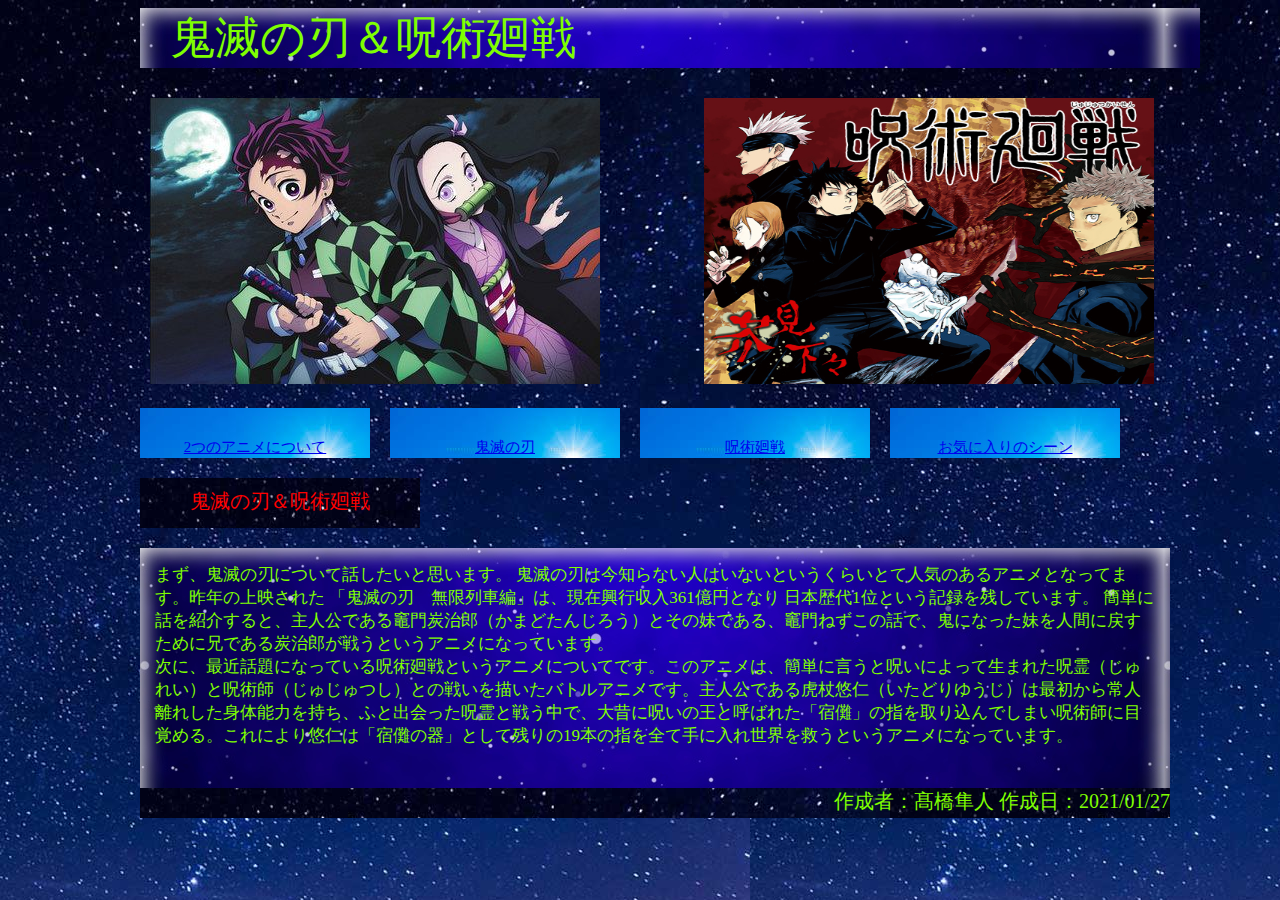
<file: index.html>
<html>
    <head>
        <meta charset="utf-8">
        <title>最終課題：好きなアニメ</title>
        <link rel="stylesheet"type="text/css" href="css/index.css">
    </head>
    <body>
        <div class="rap">
            <div class="title">
            鬼滅の刃＆呪術廻戦
            </div>
            <div class ="image">
                <img src="images/kimetsu.jpg" alt="読み込めなかった時用">
            </div>
            <div class = "image2">
                <img src="images/jutu.png" alt="読み込めなかった時用">
            </div>
            <div class="menu">
            <span class="menuitem">
                <p><a href="https://e204227th.github.io/index.html">2つのアニメについて</a></p>
            </span>
            
            <span class="menuitem">
                <p><a href="https://e204227th.github.io/index2.html">鬼滅の刃</a></p>
            </span>
            
            <span class="menuitem">
                <p><a href="https://e204227th.github.io/index3.html">呪術廻戦</a></p>
            </span>
            
            <span class="menuitem">
                <p><a href="https://e204227th.github.io/index4.html">お気に入りのシーン</a></p>
            </span>
            
        </div>
        <div class="title2">
            鬼滅の刃＆呪術廻戦
        </div>
            
        <div class = "Sentence">
            <div class="kimetu">
                まず、鬼滅の刃について話したいと思います。
                鬼滅の刃は今知らない人はいないというくらいとて人気のあるアニメとなってます。昨年の上映された
                「鬼滅の刃　無限列車編」は、現在興行収入361億円となり
                日本歴代1位という記録を残しています。
                簡単に話を紹介すると、主人公である竈門炭治郎（かまどたんじろう）とその妹である、竈門ねずこの話で、鬼になった妹を人間に戻すために兄である炭治郎が戦うというアニメになっています。
            </div>
            <div class="pou">
                次に、最近話題になっている呪術廻戦というアニメについてです。このアニメは、簡単に言うと呪いによって生まれた呪霊（じゅれい）と呪術師（じゅじゅつし）との戦いを描いたバトルアニメです。主人公である虎杖悠仁（いたどりゆうじ）は最初から常人離れした身体能力を持ち、ふと出会った呪霊と戦う中で、大昔に呪いの王と呼ばれた「宿儺」の指を取り込んでしまい呪術師に目覚める。これにより悠仁は「宿儺の器」として残りの19本の指を全て手に入れ世界を救うというアニメになっています。
            </div>
            </div>
        
        <div class="footer">
            作成者：髙橋隼人 作成日：2021/01/27
        </div>
    </div>
    </body>
</html>
</file>
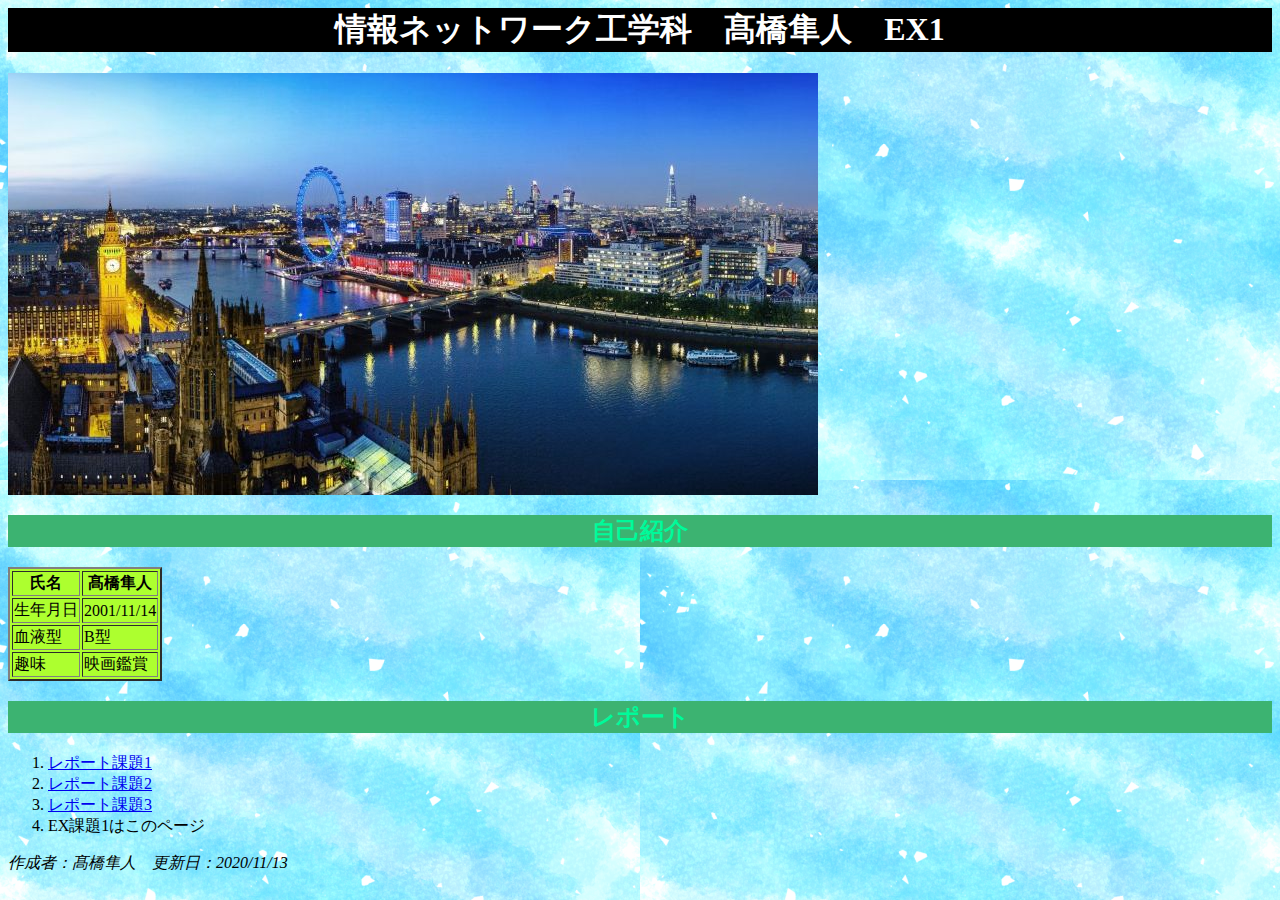
<file: ex1.html>
<html><head><meta http-equiv="Content-Type" content="text/html; charset=UTF-8">
        
        <title>EX課題1</title>
        <link rel="stylesheet" type="text/css" href="css/ex1.css">
    </head>
    <body>
        <h1>情報ネットワーク工学科　髙橋隼人　EX1</h1>
        <img src="./kadai3_files/london_1.jpg" alt="読み込めなかった時用">
        <h2>自己紹介</h2>
        <table border="2">
            <tr><th>氏名</th><th>髙橋隼人</th></tr>
            <tr><td>生年月日</td><td>2001/11/14</td></tr>
            <tr><td>血液型</td><td>B型</td></tr>
            <tr><td>趣味</td><td>映画鑑賞</td></tr>
            
        </table>
        

        <h2>レポート</h2>
        <ol>
            <li><a href="kadai1.html">レポート課題1</a></li>
            <li><a href="index.html">レポート課題2</a></li>
            <li><a href="kadai3.html">レポート課題3</a></li>
            <li><a>EX課題1はこのページ</a></li>
            </ol>
        <address>作成者：髙橋隼人　更新日：2020/11/13</address>


</body></html>
</file>
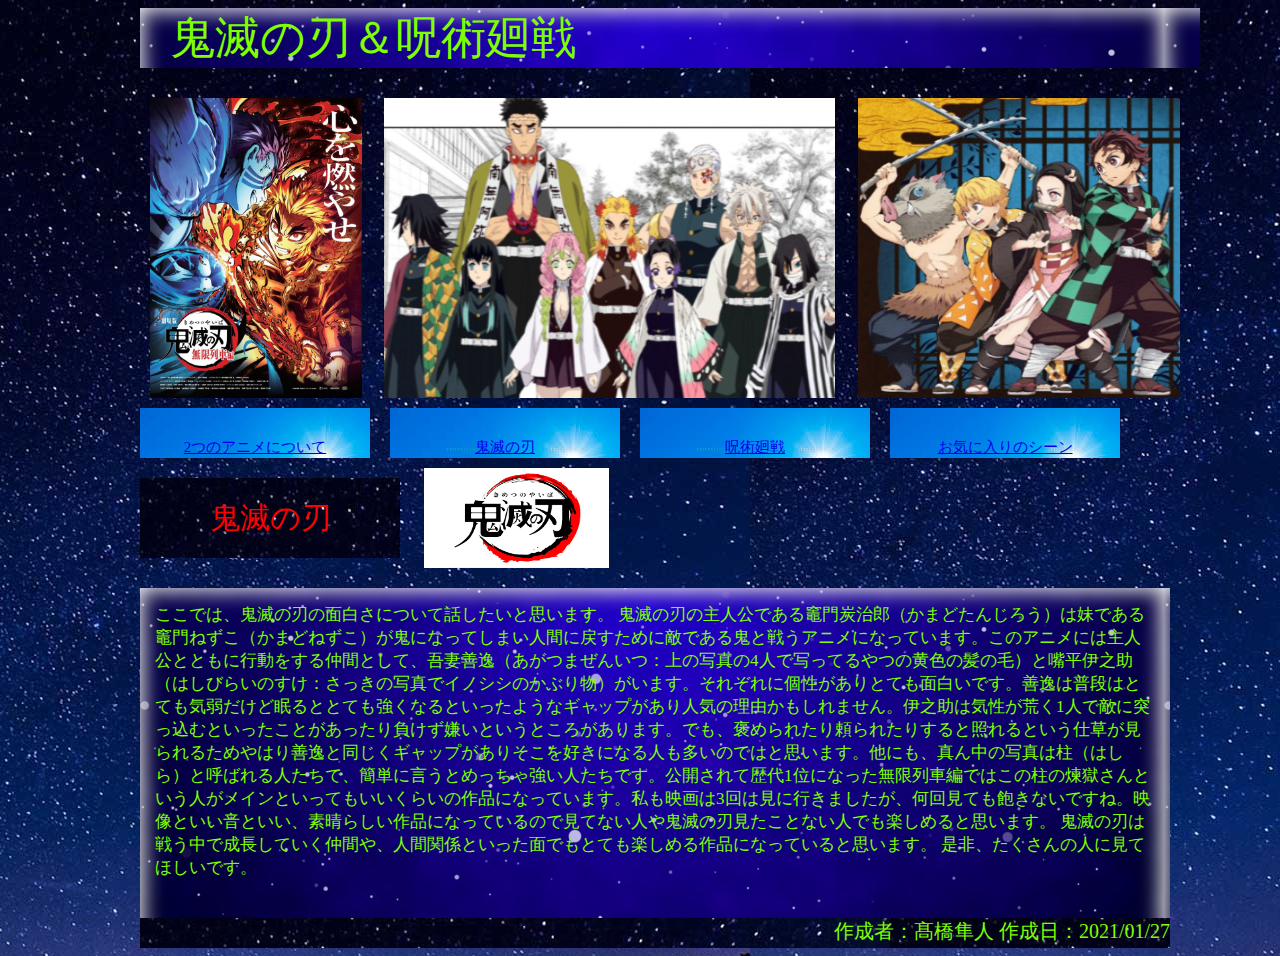
<file: index2.html>
<html>
    <head>
        <meta charset="utf-8">
        <title>最終課題：鬼滅の刃</title>
        <link rel="stylesheet"type="text/css" href="css/index2.css">
    </head>
    <body>
        <div class="rap">
            <div class="title">
            鬼滅の刃＆呪術廻戦
            </div>
            <div class ="image">
                <img src="images/eiga.png" alt="読み込めなかった時用">
            </div>
            <div class = "image2">
                <img src="images/h2.png" alt="読み込めなかった時用">
            </div>
            <div class = "image3">
                <img src="images/yoninn1.png" alt="読み込めなかった時用">
            </div>
            <div class="menu">
            <span class="menuitem">
                <p><a href="https://e204227th.github.io/index.html">2つのアニメについて</a></p>
            </span>
            
            <span class="menuitem">
                <p><a href="https://e204227th.github.io/index2.html">鬼滅の刃</a></p>
            </span>
            
            <span class="menuitem">
                <p><a href="https://e204227th.github.io/index3.html">呪術廻戦</a></p>
            </span>
            
            <span class="menuitem">
                <p><a href="https://e204227th.github.io/index4.html">お気に入りのシーン</a></p>
            </span>
            
        </div>
        <div class="title2">
            鬼滅の刃
        </div>
        <div class="image4">
            <img src="images/rogo2.png" alt="読み込めなかった時用">
            </div>
            
        <div class = "Sentence">
            <div class="kimetu">
                ここでは、鬼滅の刃の面白さについて話したいと思います。
                鬼滅の刃の主人公である竈門炭治郎（かまどたんじろう）は妹である竈門ねずこ（かまどねずこ）が鬼になってしまい人間に戻すために敵である鬼と戦うアニメになっています。このアニメには主人公とともに行動をする仲間として、吾妻善逸（あがつまぜんいつ：上の写真の4人で写ってるやつの黄色の髪の毛）と嘴平伊之助（はしびらいのすけ：さっきの写真でイノシシのかぶり物）がいます。それぞれに個性がありとても面白いです。善逸は普段はとても気弱だけど眠るととても強くなるといったようなギャップがあり人気の理由かもしれません。伊之助は気性が荒く1人で敵に突っ込むといったことがあったり負けず嫌いというところがあります。でも、褒められたり頼られたりすると照れるという仕草が見られるためやはり善逸と同じくギャップがありそこを好きになる人も多いのではと思います。他にも、真ん中の写真は柱（はしら）と呼ばれる人たちで、簡単に言うとめっちゃ強い人たちです。公開されて歴代1位になった無限列車編ではこの柱の煉獄さんという人がメインといってもいいくらいの作品になっています。私も映画は3回は見に行きましたが、何回見ても飽きないですね。映像といい音といい、素晴らしい作品になっているので見てない人や鬼滅の刃見たことない人でも楽しめると思います。
                鬼滅の刃は戦う中で成長していく仲間や、人間関係といった面でもとても楽しめる作品になっていると思います。
                是非、たくさんの人に見てほしいです。
            </div>
            </div>
        
        <div class="footer">
            作成者：髙橋隼人 作成日：2021/01/27
        </div>
    </div>
    </body>
</html>
</file>
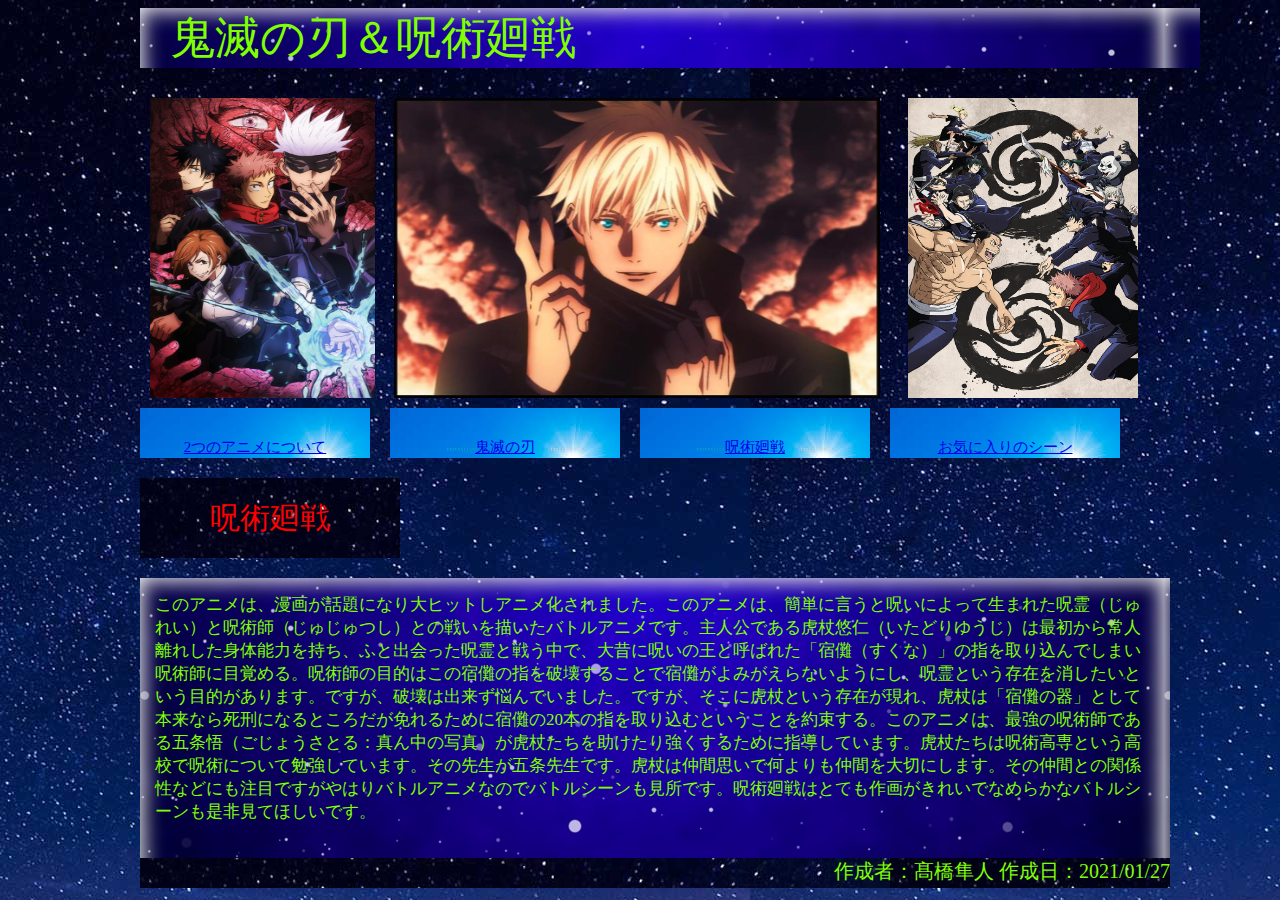
<file: index3.html>
<html>
    <head>
        <meta charset="utf-8">
        <title>最終課題：呪術廻戦</title>
        <link rel="stylesheet"type="text/css" href="css/index3.css">
    </head>
    <body>
        <div class="rap">
            <div class="title">
            鬼滅の刃＆呪術廻戦
            </div>
            <div class ="image">
                <img src="images/jj1.png" alt="読み込めなかった時用">
            </div>
            <div class = "image2">
                <img src="images/jj4.png" alt="読み込めなかった時用">
            </div>
            <div class = "image3">
                <img src="images/jj2.png" alt="読み込めなかった時用">
            </div>
            <div class="menu">
            <span class="menuitem">
                <p><a href="https://e204227th.github.io/index.html">2つのアニメについて</a></p>
            </span>
            
            <span class="menuitem">
                <p><a href="https://e204227th.github.io/index2.html">鬼滅の刃</a></p>
            </span>
            
            <span class="menuitem">
                <p><a href="https://e204227th.github.io/index3.html">呪術廻戦</a></p>
            </span>
            
            <span class="menuitem">
                <p><a href="https://e204227th.github.io/index4.html">お気に入りのシーン</a></p>
            </span>
        </div>
        <div class="title2">
            呪術廻戦
        </div>
            
        <div class = "Sentence">
            <div class="kimetu">
                このアニメは、漫画が話題になり大ヒットしアニメ化されました。このアニメは、簡単に言うと呪いによって生まれた呪霊（じゅれい）と呪術師（じゅじゅつし）との戦いを描いたバトルアニメです。主人公である虎杖悠仁（いたどりゆうじ）は最初から常人離れした身体能力を持ち、ふと出会った呪霊と戦う中で、大昔に呪いの王と呼ばれた「宿儺（すくな）」の指を取り込んでしまい呪術師に目覚める。呪術師の目的はこの宿儺の指を破壊することで宿儺がよみがえらないようにし、呪霊という存在を消したいという目的があります。ですが、破壊は出来ず悩んでいました。ですが、そこに虎杖という存在が現れ、虎杖は「宿儺の器」として本来なら死刑になるところだが免れるために宿儺の20本の指を取り込むということを約束する。このアニメは、最強の呪術師である五条悟（ごじょうさとる：真ん中の写真）が虎杖たちを助けたり強くするために指導しています。虎杖たちは呪術高専という高校で呪術について勉強しています。その先生が五条先生です。虎杖は仲間思いで何よりも仲間を大切にします。その仲間との関係性などにも注目ですがやはりバトルアニメなのでバトルシーンも見所です。呪術廻戦はとても作画がきれいでなめらかなバトルシーンも是非見てほしいです。
            </div>
            </div>
        
        <div class="footer">
            作成者：髙橋隼人 作成日：2021/01/27
        </div>
    </div>
    </body>
</html>
</file>
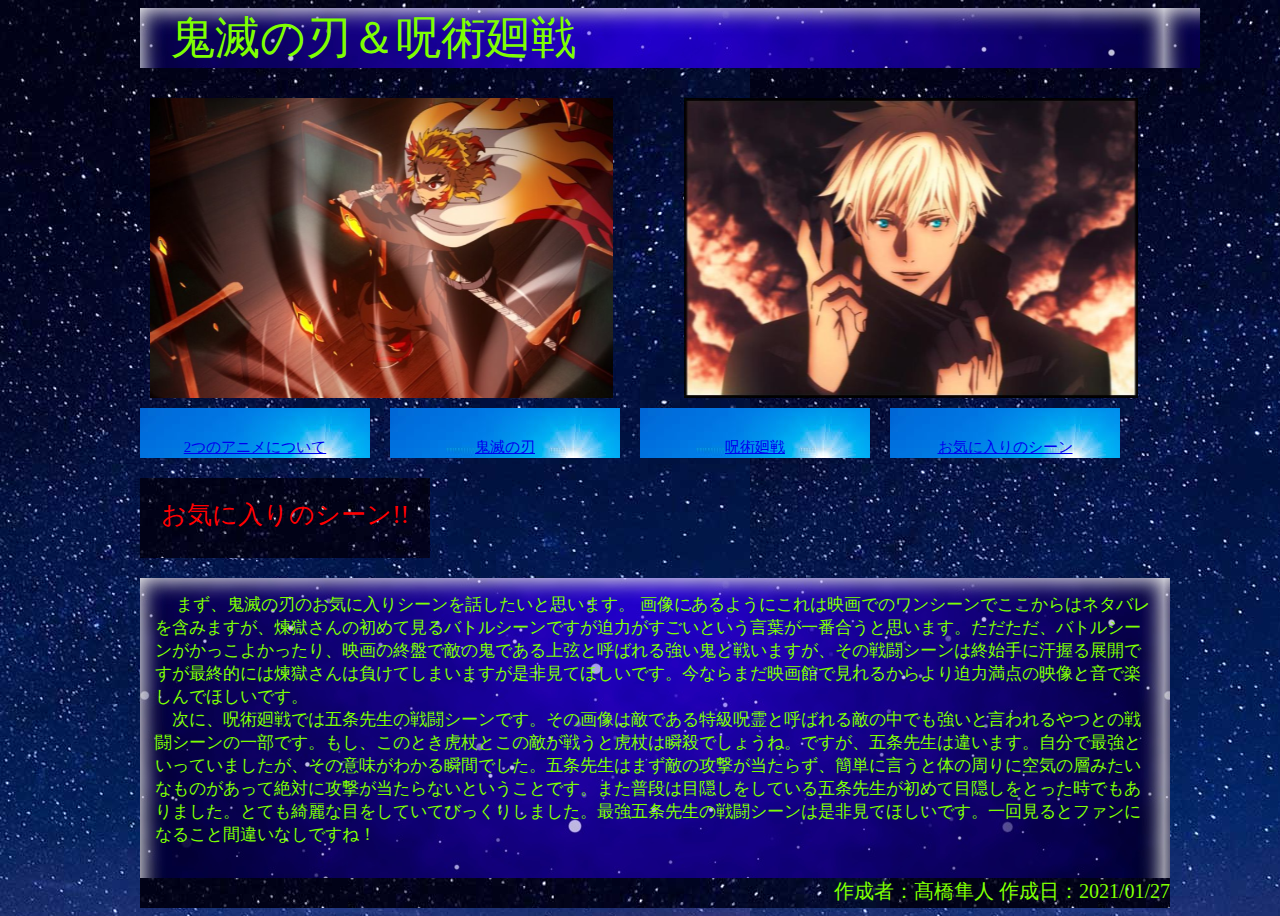
<file: index4.html>
<html>
    <head>
        <meta charset="utf-8">
        <title>最終課題：お気に入りのシーン</title>
        <link rel="stylesheet"type="text/css" href="css/index4.css">
    </head>
    <body>
        <div class="rap">
            <div class="title">
            鬼滅の刃＆呪術廻戦
            </div>
            <div class ="image">
                <img src="images/renngoku1.png" alt="読み込めなかった時用">
            </div>
            <div class = "image2">
                <img src="images/jutusikitenkai.png" alt="読み込めなかった時用">
            </div>
            
            <div class="menu">
            <span class="menuitem">
                <p><a href="https://e204227th.github.io/index.html">2つのアニメについて</a></p>
            </span>
            
            <span class="menuitem">
                <p><a href="https://e204227th.github.io/index2.html">鬼滅の刃</a></p>
            </span>
            
            <span class="menuitem">
                <p><a href="https://e204227th.github.io/index3.html">呪術廻戦</a></p>
            </span>
            
            <span class="menuitem">
                <p><a href="https://e204227th.github.io/index4.html">お気に入りのシーン</a></p>
            </span>
        </div>
        <div class="title2">
            お気に入りのシーン!!
        </div>
            
        <div class = "Sentence">
            <div class="kimetu">
               　 まず、鬼滅の刃のお気に入りシーンを話したいと思います。
                画像にあるようにこれは映画でのワンシーンでここからはネタバレを含みますが、煉獄さんの初めて見るバトルシーンですが迫力がすごいという言葉が一番合うと思います。ただただ、バトルシーンがかっこよかったり、映画の終盤で敵の鬼である上弦と呼ばれる強い鬼と戦いますが、その戦闘シーンは終始手に汗握る展開ですが最終的には煉獄さんは負けてしまいますが是非見てほしいです。今ならまだ映画館で見れるからより迫力満点の映像と音で楽しんでほしいです。
            </div>
            <div class="pou">
                　次に、呪術廻戦では五条先生の戦闘シーンです。その画像は敵である特級呪霊と呼ばれる敵の中でも強いと言われるやつとの戦闘シーンの一部です。もし、このとき虎杖とこの敵が戦うと虎杖は瞬殺でしょうね。ですが、五条先生は違います。自分で最強といっていましたが、その意味がわかる瞬間でした。五条先生はまず敵の攻撃が当たらず、簡単に言うと体の周りに空気の層みたいなものがあって絶対に攻撃が当たらないということです。また普段は目隠しをしている五条先生が初めて目隠しをとった時でもありました。とても綺麗な目をしていてびっくりしました。最強五条先生の戦闘シーンは是非見てほしいです。一回見るとファンになること間違いなしですね！
            </div>
            </div>
        
        <div class="footer">
            作成者：髙橋隼人 作成日：2021/01/27
        </div>
    </div>
    </body>
</html>
</file>
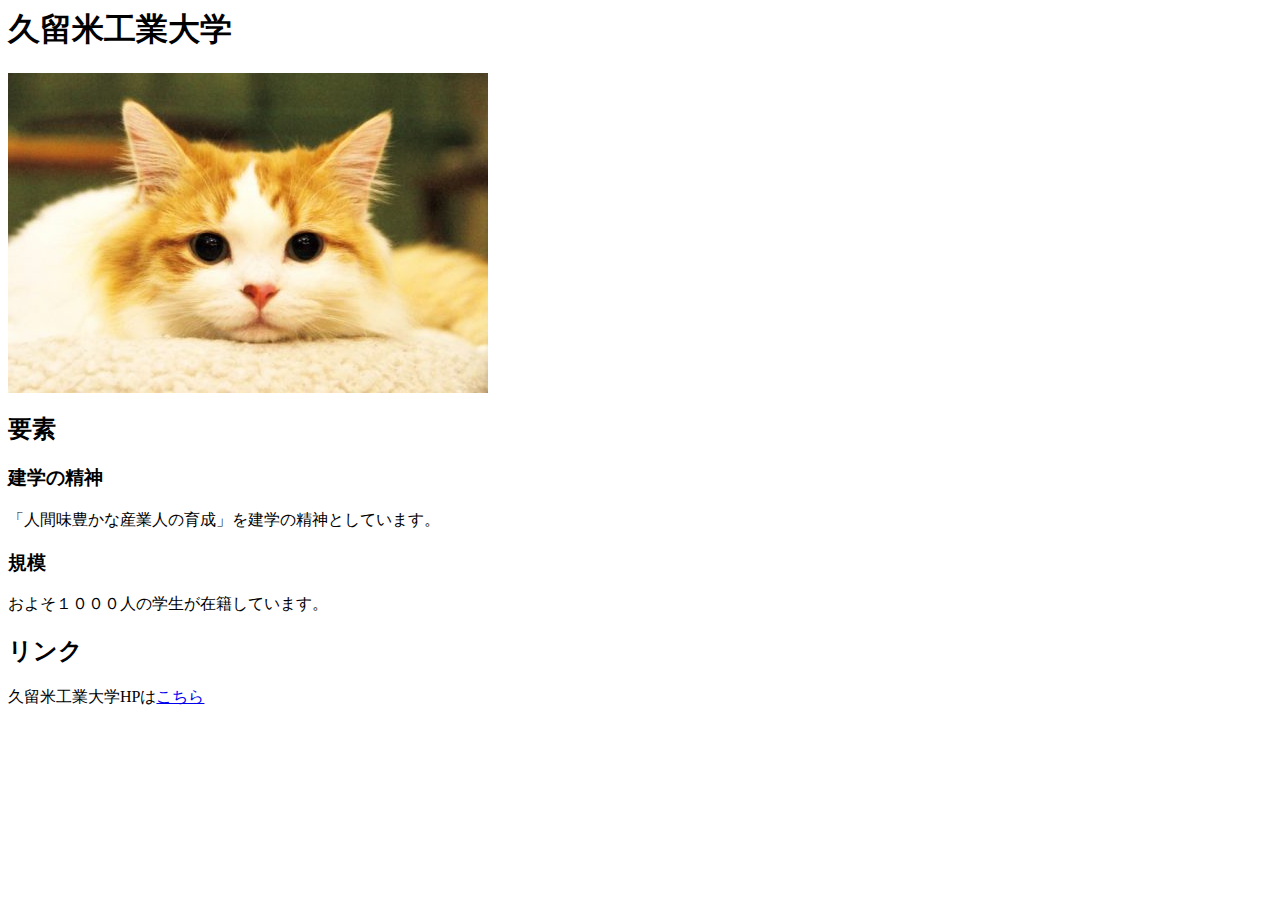
<file: kadai1.html>
<!idoctype html>
<html>
    <head>
        <meta charset="utf-8">
        <title>課題１</title>
    </head>
    <body>
        <h1>久留米工業大学</h1>
         <img src="images/02.jpg" alt="読み込めなかった時用">
        <h2>要素</h2>
        <h3>建学の精神</h3>
        <p>「人間味豊かな産業人の育成」を建学の精神としています。</p>
        <h3>規模</h3>
        <p>およそ１０００人の学生が在籍しています。</p>
        <h2>リンク</h2>
        <p>久留米工業大学HPは<a href="https://www.kurume-it.ac.jp/">こちら</a></p>
    </body>
</html>
</file>
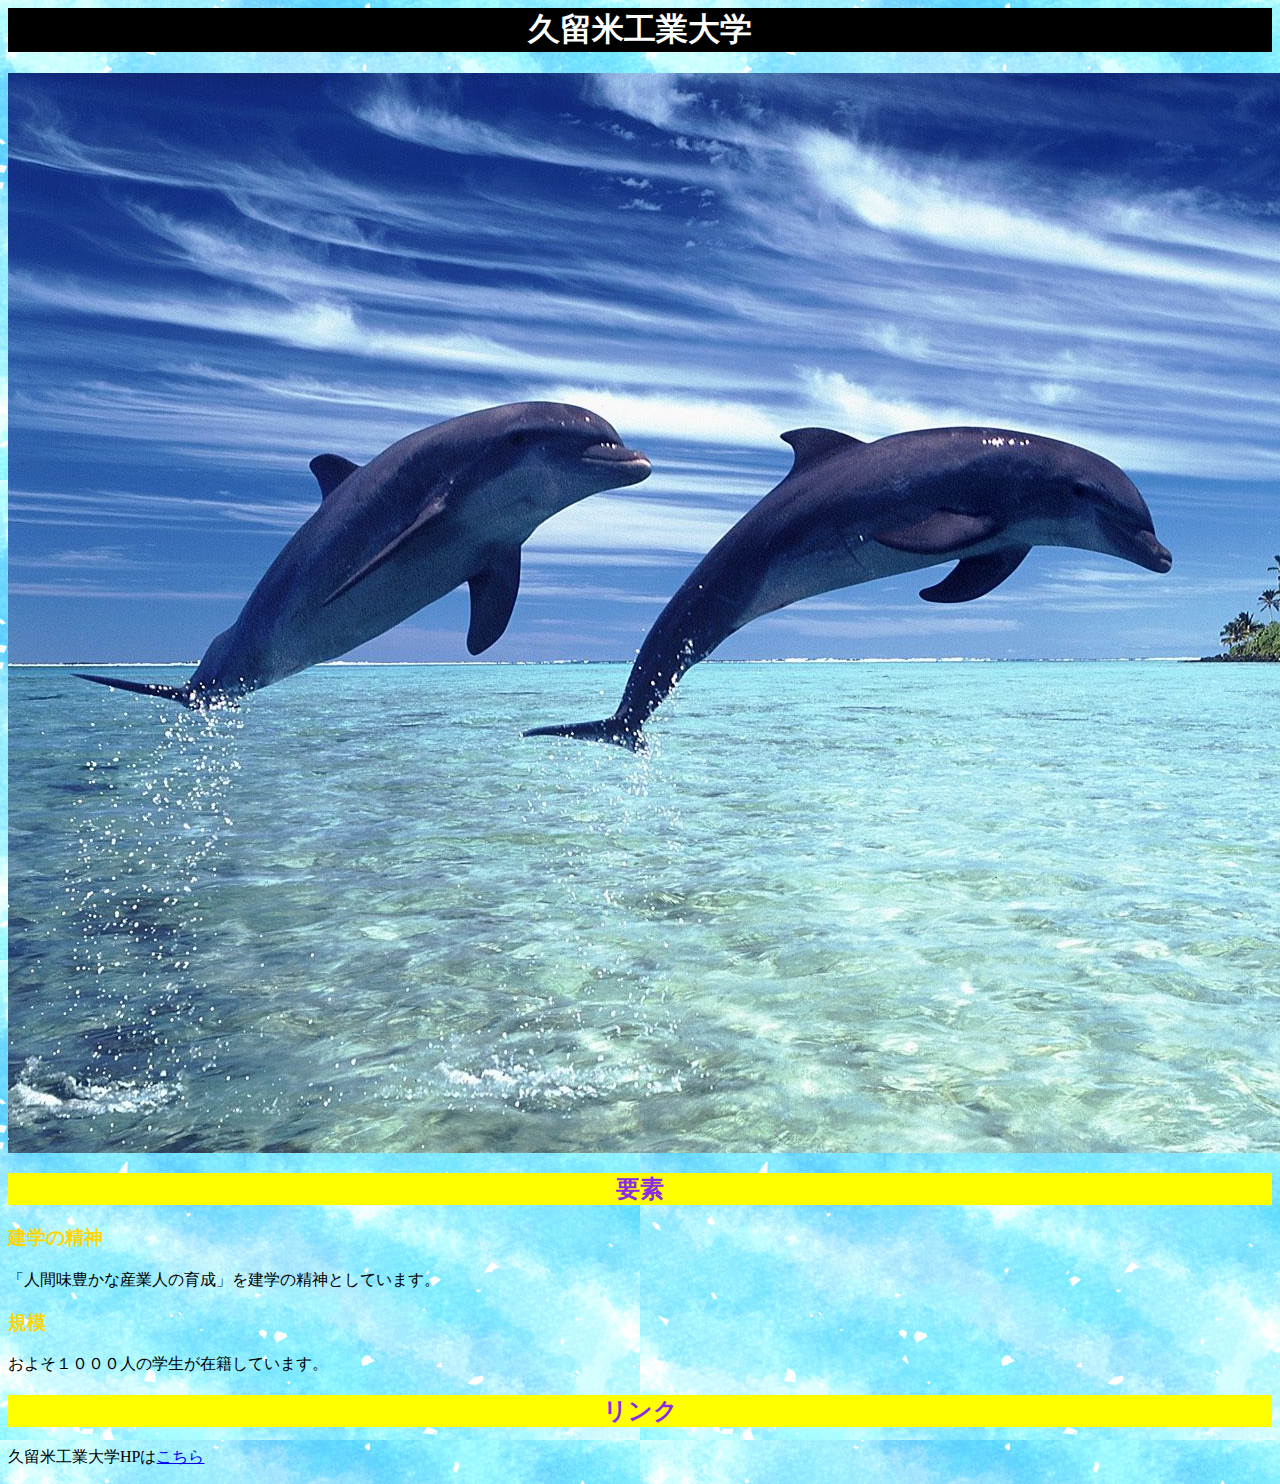
<file: kadai3.html>
<!idoctype html>
<html>
    <head>
        <meta charset="utf-8">
        <title>課題3</title>
        <link rel="stylesheet" type="text/css" href="css/kadai3.css">
    </head>
    <body>
        <h1>久留米工業大学</h1>
         <img src="images/90ac209d80b3a3e657ecc2c37282c931.jpg" alt="読み込めなかった時用">
        <h2>要素</h2>
        <h3>建学の精神</h3>
        <p>「人間味豊かな産業人の育成」を建学の精神としています。</p>
        <h3>規模</h3>
        <p>およそ１０００人の学生が在籍しています。</p>
        <h2>リンク</h2>
        <p>久留米工業大学HPは<a href="https://www.kurume-it.ac.jp/">こちら</a></p>
    </body>
</html>
</file>
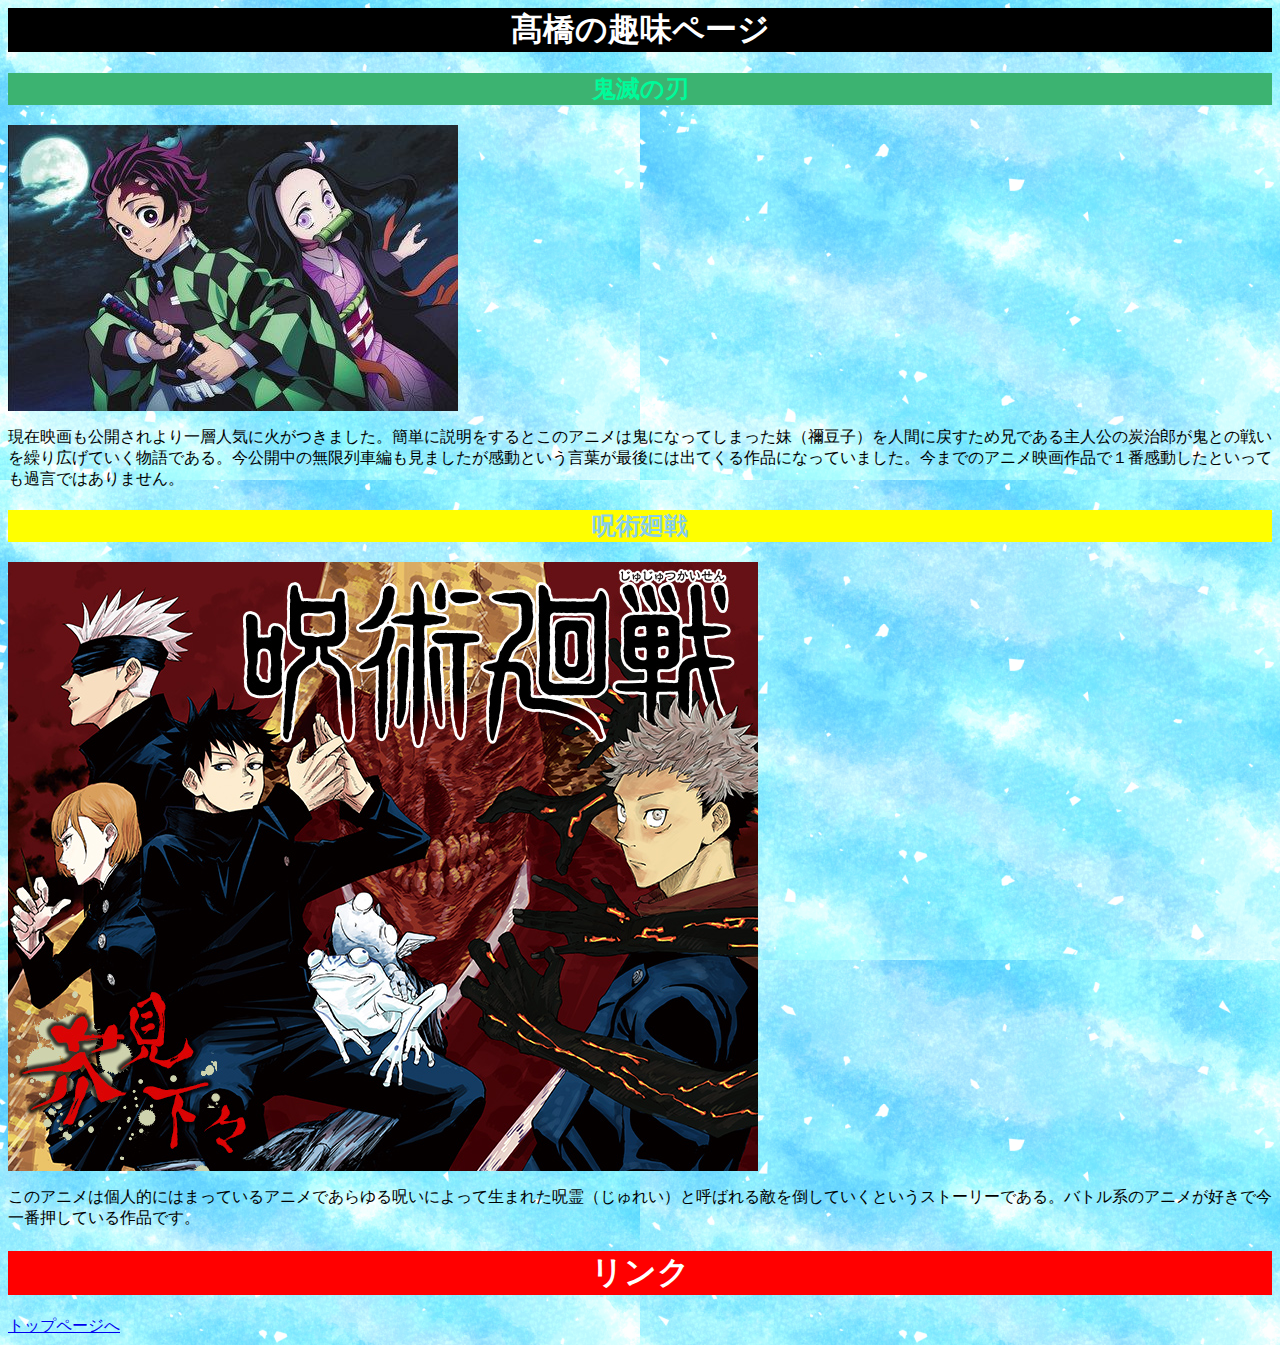
<file: kadai4.html>
<html>
    <head><meta http-equiv="Content-Type" content="text/html; charset=UTF-8">
        
        <title>課題4</title>
        <link rel="stylesheet" type="text/css" href="css/kadai4.css">
    </head>
    <body>
        <h1 class="c">髙橋の趣味ページ</h1>
        <h2 class="a">鬼滅の刃</h2>
        <img src="./images/kimetsu.jpg" alt="読み込めなかった時用">
        <p>現在映画も公開されより一層人気に火がつきました。簡単に説明をするとこのアニメは鬼になってしまった妹（禰豆子）を人間に戻すため兄である主人公の炭治郎が鬼との戦いを繰り広げていく物語である。今公開中の無限列車編も見ましたが感動という言葉が最後には出てくる作品になっていました。今までのアニメ映画作品で１番感動したといっても過言ではありません。</p>
 

        <h2 class="b">呪術廻戦</h2>
         <img src="./images/main_jujutsu.jpg" alt="読み込めなかった時用">
        <p>このアニメは個人的にはまっているアニメであらゆる呪いによって生まれた呪霊（じゅれい）と呼ばれる敵を倒していくというストーリーである。バトル系のアニメが好きで今一番押している作品です。</p>
        
        <h1 class="d">リンク</h1>
        <a href="index.html">トップページへ</a>

</body></html>
</file>
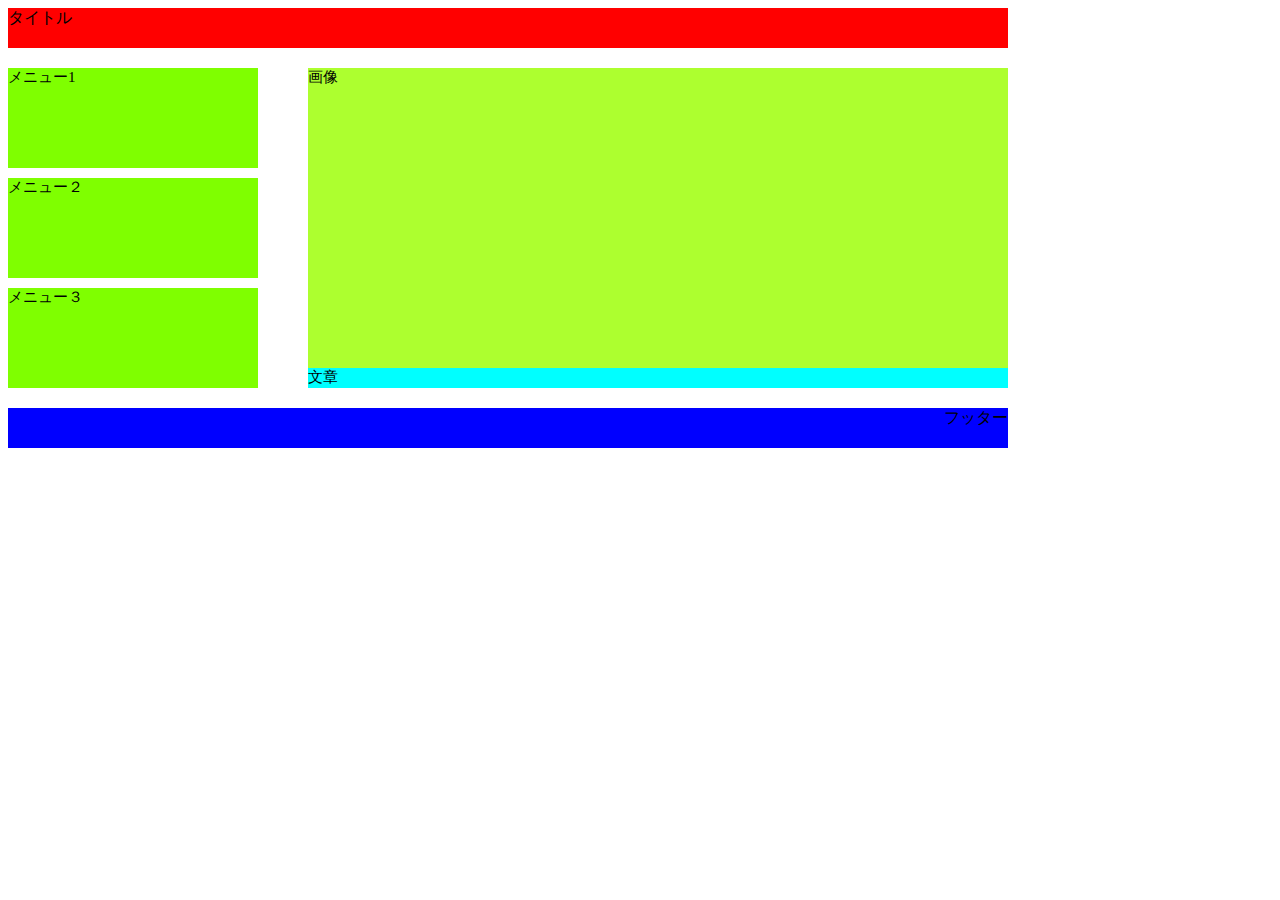
<file: kadai5.html>
<html>
    <head>
        <meta charset="utf-8">
        <title>課題５</title>
        <link rel="stylesheet" type="text/css" href="css/kadai5.css">
    </head>
    <body>
        <div class="title">
            タイトル
        </div>
        <div class="center">
            <div class="menus">
                <div class="image1">
                    メニュー1
                </div>
                <div class="image2">
                    メニュー２
                </div>
                <div class="image3">
                    メニュー３
                </div>
            </div>
            <div class="contents">
                <div class="a">
                    画像
                </div>
                <div class="article">
                    文章
                </div>
            </div>
        </div>
        
        <div class="footer">
            フッター
        </div>
    </body>
</html>
</file>
<file: css/index.css>
body{
    background-image: 
        url(..//images/hosi.jpg);
}

div.title{
    width: 1000px;
    height: 60px;
    background-image: url(../images/yuki.jpg);
    font-size: 45px;
    font-family: "impact";
    color:chartreuse;
    margin-bottom: 20px;
    padding: 0px 30px;
}


span.menuitem{
    vertical-align: bottom;
    display: inline-block;
    width: 200px;
    height: 20px;
    background-image: url(../images/sora.jpg);
    font-size: 15px;
    color: chartreuse;
    margin: 0px 20px 0px 0px;
    text-align: center;
    padding:15
}
div.image{
    vertical-align: top;
    display: inline-block;
    width: 500px;
    height: 300px;
    margin: 10px 10px 10px 10px;
}
div.image2{
    vertical-align: top;
    display: inline-block;
    width: 0px;
    height: 300px;
    font-size: 15px;
    margin: 10px 10px 10px 40px;
}
div.Sentence{
    display:inline-block;
    width: 1000px;
    height: 210px;
    background-image: url(../images/yuki.jpg);
    margin-top: auto;
    padding:15px;
    font-size: 17px;
    color: chartreuse;
}
div.kimetu{
    text-align: top;
}

div.footer{
    width: 1030px;
    height: 30px;
    background-image: url(../images/hosi.jpg);
    font-size: 20px;
    text-align: right;
    color:chartreuse;
}

div.menu{
    font-size: 0px;
    width: 1000px;
}
div.title2{
    width: 220px;
    height: 30px;
    font-size: 20px;
    color: red;
    background-image: url(../images/hosi.jpg);
    margin-top: 20px;
    margin-bottom: 20px;
    text-align: center;
    padding: 10px 30px 10px 30px;
}

div.rap{
    width : 1000px;
    margin : 0px auto;
}
</file>
<file: css/ex1.css>
h1{
    color:White;
    text-align: center;
    background-color: black;
}
h2{
    color:mediumspringgreen;
    text-align: center;
    background-color: mediumseagreen;
}

table{
    background-color:greenyellow;
}

body{
    background-image: url(../images/4363b1fb99ef9b8723ffcadf1147dbe3.png);
    
}
</file>
<file: css/index2.css>
body{
    background-image: 
        url(..//images/hosi.jpg);
}

div.title{
    width: 1000px;
    height: 60px;
    background-image: url(../images/yuki.jpg);
    font-size: 45px;
    font-family: "impact";
    color:chartreuse;
    margin-bottom: 20px;
    padding: 0px 30px;
}


span.menuitem{
    vertical-align: top;
    display: inline-block;
    width: 200px;
    height: 20px;
    background-image: url(../images/sora.jpg);
    font-size: 15px;
    color: chartreuse;
    margin: 0px 20px 0px 0px;
    text-align: center;
    padding:15
}
span.menuitem1{
    vertical-align: top;
    display: inline-block;
    width: 200px;
    height: 20px;
    background-image: url(../images/sora.jpg);
    font-size: 15px;
    color: black;
    margin: 0px 20px 0px 0px;
    text-align: center;
    padding:15
}
div.image{
    vertical-align: top;
    display: inline-block;
    width: 200px;
    height: 300px;
    margin: 10px 10px 10px 10px;
}
div.image2{
    vertical-align: top;
    display: inline-block;
    width: 0px;
    height: 300px;
    font-size: 15px;
    margin: 10px 450px 10px 20px;
}
div.image3{
    vertical-align: top;
    display: inline-block;
    width: 0px;
    height: 100px;
    font-size: 15px;
    margin: 10px 10px 10px 20px;
}
div.image4{
    vertical-align: top;
    display: inline-block;
    width: 0px;
    height: 100px;
    margin: 10px 10px 20px 20px;
}
div.Sentence{
    display:inline-block;
    width: 1000px;
    height: 300px;
    background-image: url(../images/yuki.jpg);
    margin-top: auto;
    padding:15px;
    font-size: 17px;
    color: chartreuse;
}
div.kimetu{
    text-align: top;
}

div.footer{
    width: 1030px;
    height: 30px;
    background-image: url(../images/hosi.jpg);
    font-size: 20px;
    text-align: right;
    color:chartreuse;
}

div.menu{
    font-size: 0px;
    width: 1000px;
}
div.title2{
    display: inline-block;
    width: 220px;
    height: 40px;
    font-size: 30px;
    color: red;
    background-image: url(../images/hosi.jpg);
    margin-top: 20px;
    margin-bottom: 20px;
    text-align: center;
    padding: 20px 20px 20px 20px;
}

div.rap{
    width : 1000px;
    margin : 0px auto;
}
</file>
<file: css/index3.css>
body{
    background-image: 
        url(..//images/hosi.jpg);
}

div.title{
    width: 1000px;
    height: 60px;
    background-image: url(../images/yuki.jpg);
    font-size: 45px;
    font-family: "impact";
    color:chartreuse;
    margin-bottom: 20px;
    padding: 0px 30px;
}


span.menuitem{
    vertical-align: top;
    display: inline-block;
    width: 200px;
    height: 20px;
    background-image: url(../images/sora.jpg);
    font-size: 15px;
    color: chartreuse;
    margin: 0px 20px 0px 0px;
    text-align: center;
    padding:15
}
span.menuitem1{
    vertical-align: top;
    display: inline-block;
    width: 200px;
    height: 20px;
    background-image: url(../images/sora.jpg);
    font-size: 15px;
    color: black;
    margin: 0px 20px 0px 0px;
    text-align: center;
    padding:15
}
div.image{
    vertical-align: top;
    display: inline-block;
    width: 200px;
    height: 300px;
    margin: 10px 10px 10px 10px;
}
div.image2{
    vertical-align: top;
    display: inline-block;
    width: 0px;
    height: 300px;
    font-size: 15px;
    margin: 10px 450px 10px 30px;
}
div.image3{
    vertical-align: top;
    display: inline-block;
    width: 0px;
    height: 100px;
    font-size: 15px;
    margin: 10px 10px 10px 60px;
}

div.Sentence{
    display:inline-block;
    width: 1000px;
    height: 250px;
    background-image: url(../images/yuki.jpg);
    margin-top: auto;
    padding:15px;
    font-size: 17px;
    color: chartreuse;
}
div.kimetu{
    text-align: top;
}

div.footer{
    width: 1030px;
    height: 30px;
    background-image: url(../images/hosi.jpg);
    font-size: 20px;
    text-align: right;
    color:chartreuse;
}

div.menu{
    font-size: 0px;
    width: 1000px;
}
div.title2{
    display: inline-block;
    width: 220px;
    height: 40px;
    font-size: 30px;
    color: red;
    background-image: url(../images/hosi.jpg);
    margin-top: 20px;
    margin-bottom: 20px;
    text-align: center;
    padding: 20px 20px 20px 20px;
}

div.rap{
    width : 1000px;
    margin : 0px auto;
}
</file>
<file: css/index4.css>
body{
    background-image: 
        url(..//images/hosi.jpg);
}

div.title{
    width: 1000px;
    height: 60px;
    background-image: url(../images/yuki.jpg);
    font-size: 45px;
    font-family: "impact";
    color:chartreuse;
    margin-bottom: 20px;
    padding: 0px 30px;
}


span.menuitem{
    vertical-align: top;
    display: inline-block;
    width: 200px;
    height: 20px;
    background-image: url(../images/sora.jpg);
    font-size: 15px;
    color: chartreuse;
    margin: 0px 20px 0px 0px;
    text-align: center;
    padding:15
}
span.menuitem1{
    vertical-align: top;
    display: inline-block;
    width: 200px;
    height: 20px;
    background-image: url(../images/sora.jpg);
    font-size: 15px;
    color: black;
    margin: 0px 20px 0px 0px;
    text-align: center;
    padding:15
}
div.image{
    vertical-align: top;
    display: inline-block;
    width: 500px;
    height: 300px;
    margin: 10px 10px 10px 10px;
}
div.image2{
    vertical-align: top;
    display: inline-block;
    width: 0px;
    height: 300px;
    font-size: 15px;
    margin: 10px 450px 10px 20px;
}
div.image3{
    vertical-align: top;
    display: inline-block;
    width: 0px;
    height: 100px;
    font-size: 15px;
    margin: 10px 10px 10px 20px;
}
div.image4{
    vertical-align: top;
    display: inline-block;
    width: 0px;
    height: 100px;
    margin: 10px 10px 20px 20px;
}
div.Sentence{
    display:inline-block;
    width: 1000px;
    height: 270px;
    background-image: url(../images/yuki.jpg);
    margin-top: auto;
    padding:15px;
    font-size: 17px;
    color: chartreuse;
}
div.kimetu{
    text-align: top;
}

div.footer{
    width: 1030px;
    height: 30px;
    background-image: url(../images/hosi.jpg);
    font-size: 20px;
    text-align: right;
    color:chartreuse;
}

div.menu{
    font-size: 0px;
    width: 1000px;
}
div.title2{
    display: inline-block;
    width: 250px;
    height: 40px;
    font-size: 25px;
    color: red;
    background-image: url(../images/hosi.jpg);
    margin-top: 20px;
    margin-bottom: 20px;
    text-align: center;
    padding: 20px 20px 20px 20px;
}

div.rap{
    width : 1000px;
    margin : 0px auto;
}
</file>
<file: css/kadai3.css>
h1{
    color:White;
    text-align: center;
    background-color: black;
}
h2{
    color:blueviolet;
    text-align: center;
    background-color: yellow;
}
h3{
    color:gold;
}

body{
    background-image: url(../images/4363b1fb99ef9b8723ffcadf1147dbe3.png);
    
}
</file>
<file: css/kadai4.css>
h1{
    text-align: center;
}
.c{
   color:White;
    background-color: black; 
}
.d{
    color:White;
    background-color: red;
}
h2{
    text-align: center;
}
.a{
    color:mediumspringgreen;
    background-color: mediumseagreen;
    
}
.b{
    color:skyblue;
    background-color: yellow;
}

body{
    background-image: url(../images/4363b1fb99ef9b8723ffcadf1147dbe3.png);
    
}
</file>
<file: css/kadai5.css>
div.title{
    width:1000px;
    height:40px;
    margin-bottom:20px;
    background-color: red;
}
div.center{
    width:1000px;
    height:320;
    margin-bottom:20px;
    font-size: 0px;
}
div.contents{
    width:700px;
    height:320px;
    vertical-align:top;
    display: inline-block;
}
div.a{
    width:700px;
    height:300px;
    background-color: greenyellow;
    font-size:15px;
}
div.article{
    width:700px;
    height:20px;
    background-color: aqua;
    font-size:15px;
}
div.menus{
    width:250px;
    height:320px;
    margin-right:50;
    vertical-align:top;
    display: inline-block;
}
div.image1{
    width:250px;
    height: 100px;
    background-color:chartreuse;
    font-size:15px;
}
div.image2{
    width:250px;
    height: 100px;
    background-color:chartreuse;
    margin-top: 10px;
    font-size:15px;
}
div.image3{
    width:250px;
    height: 100px;
    background-color:chartreuse;
    margin-top: 10px;
    font-size:15px;
}
div.footer{
    width:1000px;
    height:40px;
    background-color: blue;
    text-align: right;
}
</file>
